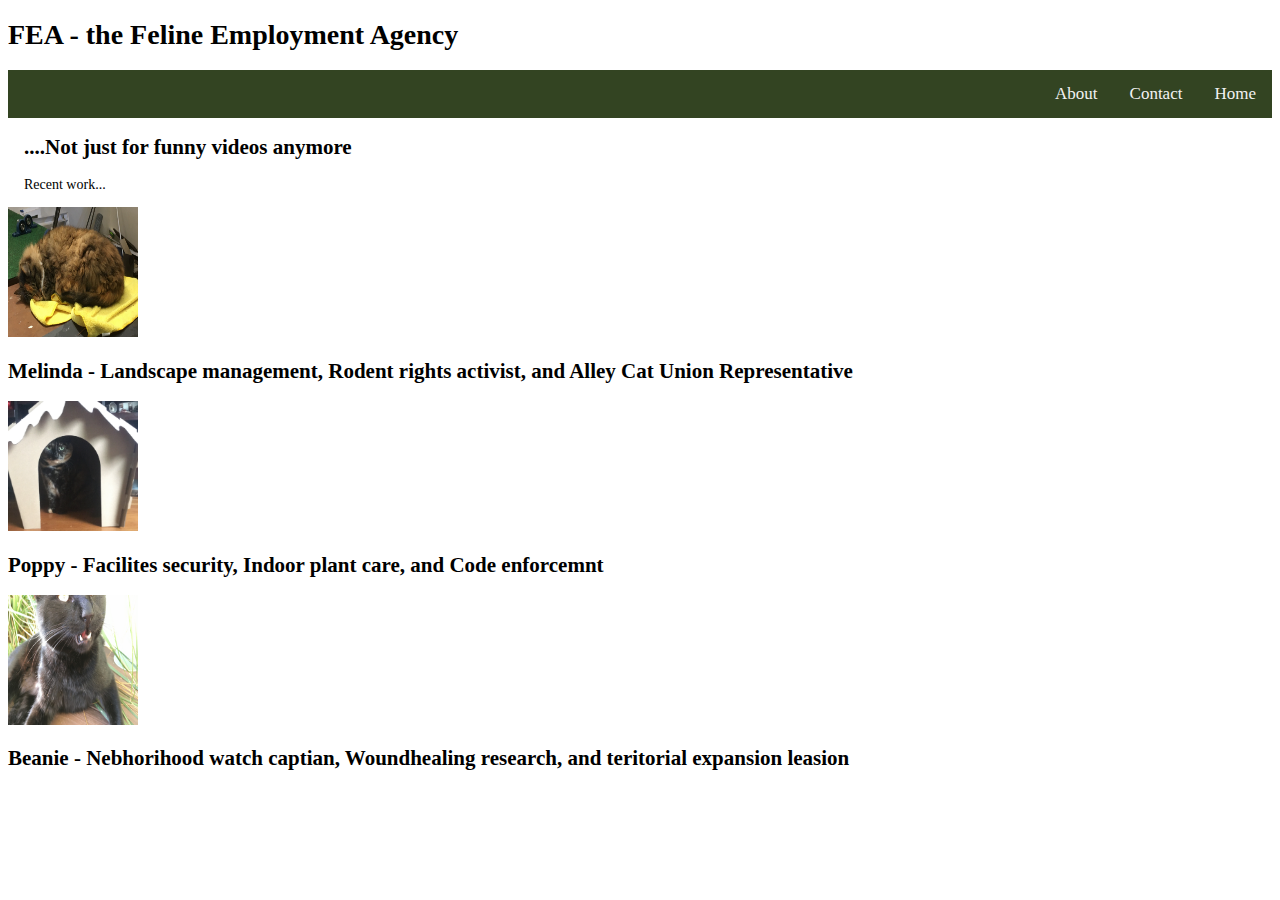
<file: index.html>
<!DOCTYPE html>
<html lang="en">

<head>
<title>Page Title</title>
<meta charset="UTF-8">
<meta name="viewport" content="width=device-width, initial-scale=1">
<link rel="stylesheet" href="style.css">
<script src="https://ajax.googleapis.com/ajax/libs/jquery/3.5.1/jquery.min.js"></script>


</head>

<body>

<h1>FEA - the Feline Employment Agency</h1>

<div class="topnav" id="myTopnav">
    <a href="./index.html">Home</a>
    <a href="./contact.html">Contact</a>
    <a href="./about.html">About</a>
</div>
  
  <div style="padding-left:16px">
    <h2>....Not just for funny videos anymore</h2>
    <p>Recent work...</p>
  </div>

<div id="cat1" class = "cat">
<img src="images/melinda1.JPG" alt="Cat Image" style="width:130px;height:130px;" > 
<h2>Melinda - Landscape management, Rodent rights activist, and Alley Cat Union Representative</h2>


<div id="cat1" class = "cat">
    <img src="images/poppy1.JPG" alt="Cat Image" style="width:130px;height:130px;" > 
    <h2>Poppy - Facilites security, Indoor plant care, and Code enforcemnt </h2>
</div>

<div id="cat3" class = "cat">
    <img src="images/beanie1.jpg" alt="Cat Image" style="width:130px;height:130px;" >  
    <h2>Beanie - Nebhorihood watch captian, Woundhealing research, and teritorial expansion leasion </h2>
</div>





</body>
</html>
</file>
<file: style.css>
body {
  margin: 10;
  font-family: Arial, Helvetica, sans-serif;
}

.topnav {
  overflow: hidden;
  background-color: #342;
}

.topnav a {
  float: right;
  color: #f2f2f2;
  text-align: center;
  padding: 14px 16px;
  text-decoration: none;
  font-size: 17px;
}

.topnav a:hover {
  background-color: #ddd;
  color: black;
}

.topnav a.active {
  background-color: #4CAF50;
  color: white;
}

.flex-container {
    display: flex;
    flex-wrap: wrap;
    background-color: green;
  }

.flex-container > div {
  background-color: #f1f1f1;
  margin: 0px;
  padding: 0px;
  font-size: 0px;

}

{
  margin: 0;
  padding: 0;
}

body {
  font-family: "Open Sans";
  font-size: 14px;
}

.container {
  width: 500px;
  margin: 25px auto;
}

form {
  padding: 20px;
  background: #2c3e50;
  color: #fff;
  -moz-border-radius: 4px;
  -webkit-border-radius: 4px;
  border-radius: 4px;
}
form label,
form input,
form button {
  border: 0;
  margin-bottom: 3px;
  display: block;
  width: 100%;
}
form input {
  height: 25px;
  line-height: 25px;
  background: #fff;
  color: #000;
  padding: 0 6px;
  -moz-box-sizing: border-box;
  -webkit-box-sizing: border-box;
  box-sizing: border-box;
}
form button {
  height: 30px;
  line-height: 30px;
  background: #e67e22;
  color: #fff;
  margin-top: 10px;
  cursor: pointer;
}
form .error {
  color: #ff0000;
}
</file>
